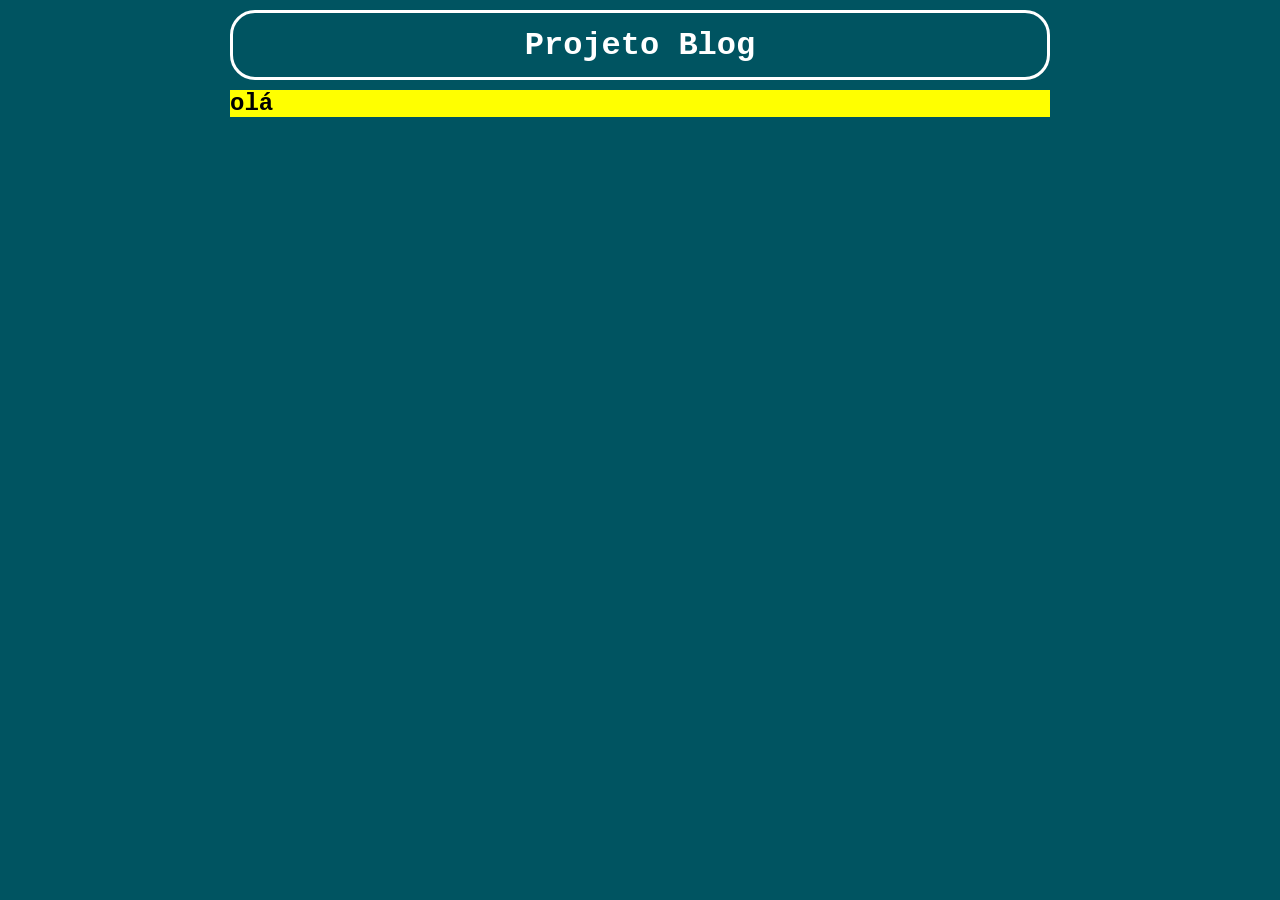
<file: PUBLIC/index.html>
<!DOCTYPE html>
<html lang="en">
<head>
    <meta charset="UTF-8">
    <meta name="viewport" content="width=device-width, initial-scale=1.0">
    <title>Projeto blog</title>
    
    <link rel="stylesheet" href="./STYLE/style.css">
</head>
<body>
    <header>
        <div class="div_texto_header">
        <h1>Projeto Blog</h1>
        </div>
    </header>

    <section class="postagens">
        <h1>olá</h1>
    </section>


</body>
</html>
</file>
<file: PUBLIC/STYLE/style.css>
* {
    margin: 0;
    padding: 0;
    box-sizing: border-box;
}

body {
    background-color: #005461;
    display: flex;
    flex-direction: column;
    align-items: center;
    font-family: 'Courier New', Courier, monospace;
}

header {
    display: flex;
    justify-content: center;
    align-items: center;
    width: 100%;
    max-width: 820px;
    height: 90px;
}

.div_texto_header {
    border: 3px solid white;
    border-radius: 25px;
    
    height: 100%;
    max-height: 70px;
    width: 100%;
    max-width: 820px;
    display: flex;
    justify-content: center;
    align-items: center;
    color: white;
}

.postagens {
    height: auto;
    width: 820px;
    background-color: yellow;
}
</file>
